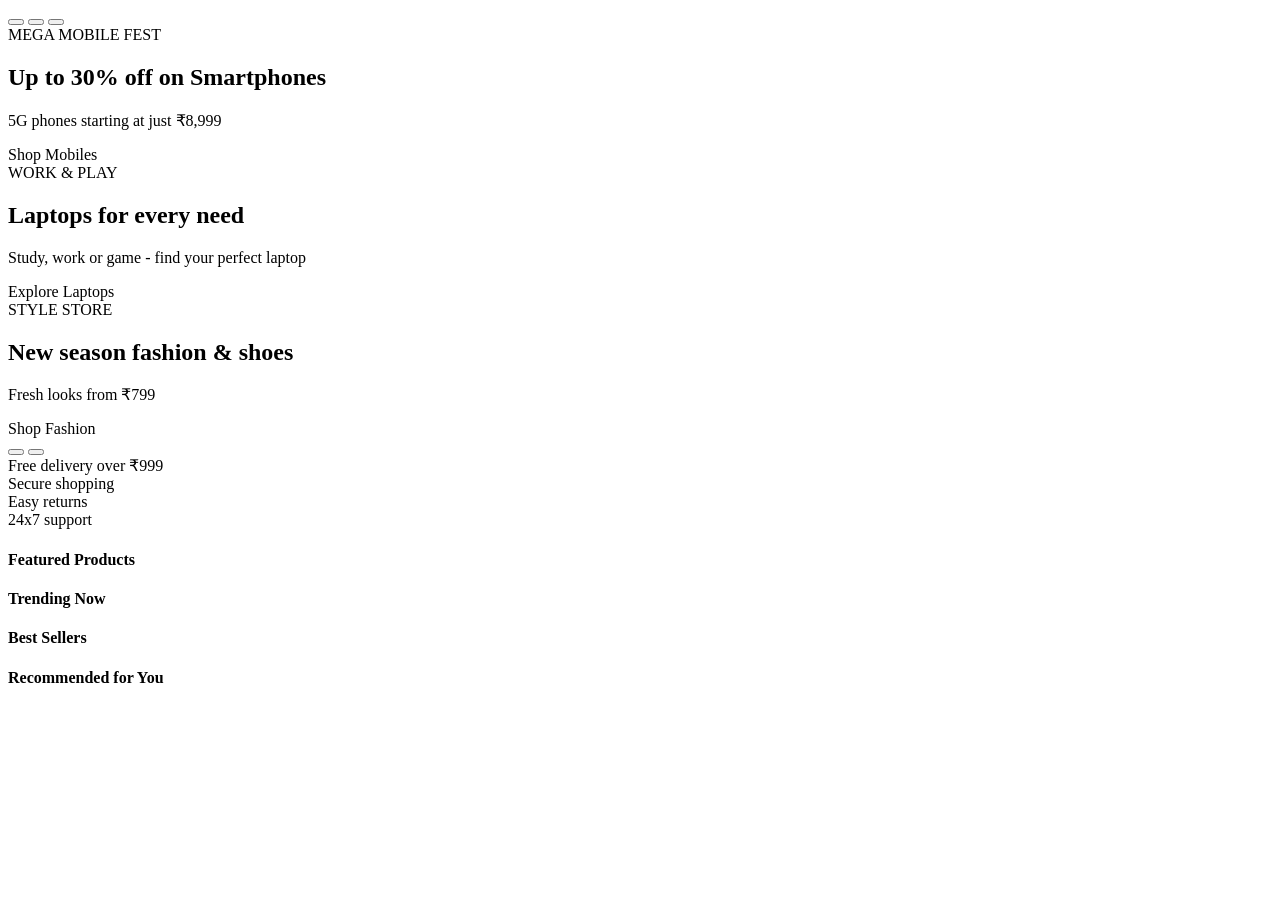
<file: src/main/resources/templates/index.html>
<!DOCTYPE html>
<html xmlns:th="http://www.thymeleaf.org" lang="en">
<head th:replace="~{fragments :: head('Online Shopping')}"></head>
<body>
<div th:replace="~{fragments :: header}"></div>

<main class="container mt-3">
    <!-- Promotional banners -->
    <div id="promo" class="carousel slide rounded-4 overflow-hidden shadow-sm" data-bs-ride="carousel">
        <div class="carousel-indicators">
            <button type="button" data-bs-target="#promo" data-bs-slide-to="0" class="active"></button>
            <button type="button" data-bs-target="#promo" data-bs-slide-to="1"></button>
            <button type="button" data-bs-target="#promo" data-bs-slide-to="2"></button>
        </div>
        <div class="carousel-inner">
            <div class="carousel-item active"><div class="banner b1">
                <div><span class="tag">MEGA MOBILE FEST</span><h2>Up to 30% off on Smartphones</h2><p>5G phones starting at just ₹8,999</p>
                    <a th:href="@{/products(category='Mobiles')}" class="btn btn-warning btn-lg">Shop Mobiles</a></div>
                <i class="bi bi-phone banner-icon"></i></div></div>
            <div class="carousel-item"><div class="banner b2">
                <div><span class="tag">WORK &amp; PLAY</span><h2>Laptops for every need</h2><p>Study, work or game - find your perfect laptop</p>
                    <a th:href="@{/products(category='Laptops')}" class="btn btn-warning btn-lg">Explore Laptops</a></div>
                <i class="bi bi-laptop banner-icon"></i></div></div>
            <div class="carousel-item"><div class="banner b3">
                <div><span class="tag">STYLE STORE</span><h2>New season fashion &amp; shoes</h2><p>Fresh looks from ₹799</p>
                    <a th:href="@{/products(category='Fashion')}" class="btn btn-warning btn-lg">Shop Fashion</a></div>
                <i class="bi bi-bag-heart banner-icon"></i></div></div>
        </div>
        <button class="carousel-control-prev" type="button" data-bs-target="#promo" data-bs-slide="prev"><span class="carousel-control-prev-icon"></span></button>
        <button class="carousel-control-next" type="button" data-bs-target="#promo" data-bs-slide="next"><span class="carousel-control-next-icon"></span></button>
    </div>

    <div class="row g-3 mt-2 perks text-center">
        <div class="col-6 col-md-3"><i class="bi bi-truck"></i> Free delivery over ₹999</div>
        <div class="col-6 col-md-3"><i class="bi bi-shield-check"></i> Secure shopping</div>
        <div class="col-6 col-md-3"><i class="bi bi-arrow-repeat"></i> Easy returns</div>
        <div class="col-6 col-md-3"><i class="bi bi-headset"></i> 24x7 support</div>
    </div>

    <section class="mt-4"><h4 class="section-title"><i class="bi bi-stars"></i> Featured Products</h4>
        <div class="row g-3"><th:block th:each="p : ${featured}"><div th:replace="~{fragments :: productCard(${p})}"></div></th:block></div></section>

    <section class="mt-4"><h4 class="section-title"><i class="bi bi-graph-up-arrow"></i> Trending Now</h4>
        <div class="row g-3"><th:block th:each="p : ${trending}"><div th:replace="~{fragments :: productCard(${p})}"></div></th:block></div></section>

    <section class="mt-4"><h4 class="section-title"><i class="bi bi-trophy"></i> Best Sellers</h4>
        <div class="row g-3"><th:block th:each="p : ${bestSelling}"><div th:replace="~{fragments :: productCard(${p})}"></div></th:block></div></section>

    <section class="mt-4"><h4 class="section-title"><i class="bi bi-hand-thumbs-up"></i> Recommended for You</h4>
        <div class="row g-3"><th:block th:each="p : ${recommended}"><div th:replace="~{fragments :: productCard(${p})}"></div></th:block></div></section>
</main>

<div th:replace="~{fragments :: footer}"></div>
<div th:replace="~{fragments :: scripts}"></div>
</body>
</html>
</file>
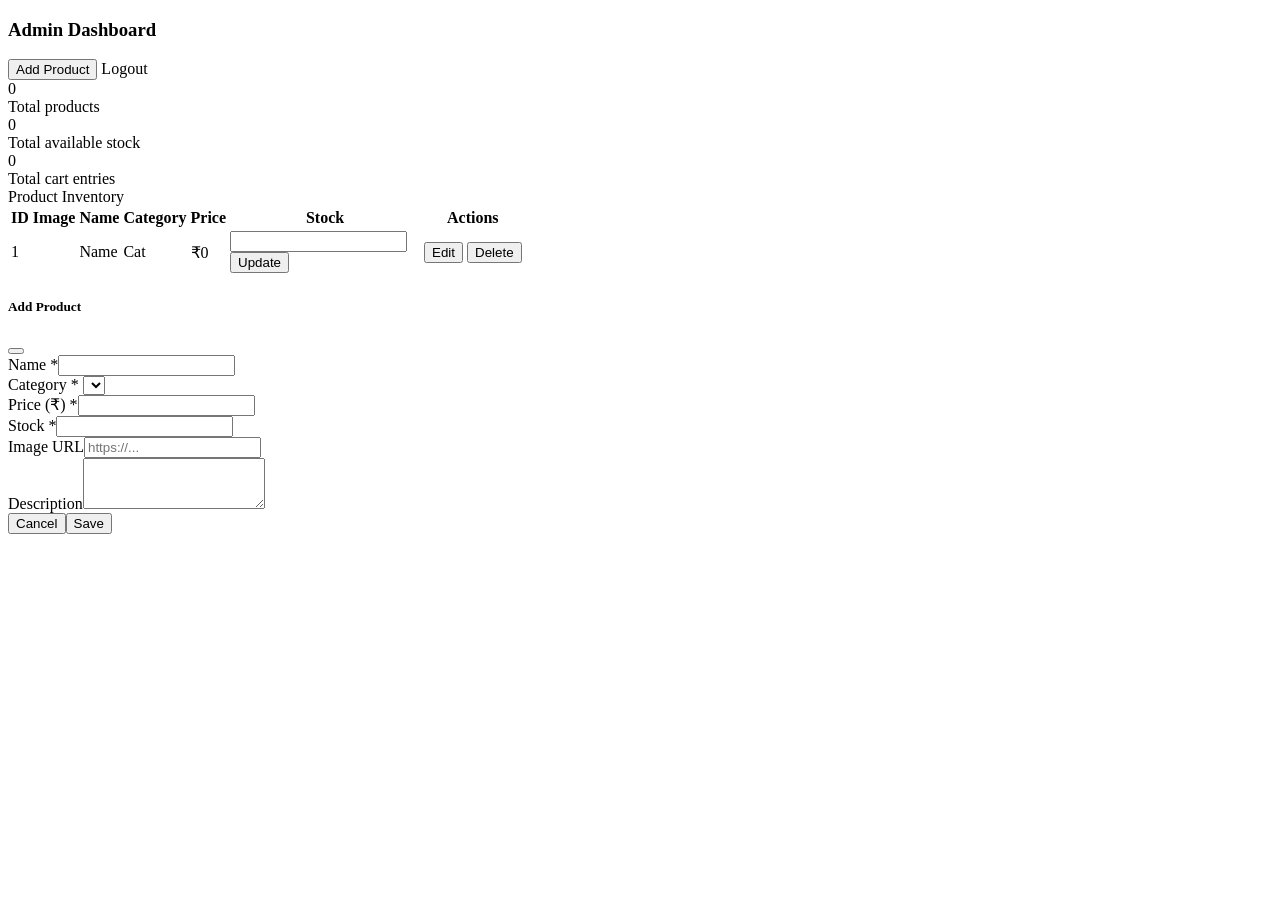
<file: src/main/resources/templates/admin.html>
<!DOCTYPE html>
<html xmlns:th="http://www.thymeleaf.org" lang="en">
<head th:replace="~{fragments :: head('Admin Dashboard')}"></head>
<body class="bg-light">
<div th:replace="~{fragments :: header}"></div>

<main class="container mt-3">
    <div class="d-flex justify-content-between align-items-center flex-wrap gap-2 mb-3">
        <h3 class="mb-0"><i class="bi bi-speedometer2"></i> Admin Dashboard</h3>
        <div class="d-flex gap-2">
            <button class="btn btn-primary" type="button" id="btnAdd"><i class="bi bi-plus-lg"></i> Add Product</button>
            <a class="btn btn-outline-secondary" th:href="@{/logout}">Logout</a>
        </div>
    </div>

    <div class="row g-3 mb-4">
        <div class="col-md-4"><div class="stat-card"><i class="bi bi-box-seam"></i><div><div class="stat-num" th:text="${totalProducts}">0</div><div class="text-muted small">Total products</div></div></div></div>
        <div class="col-md-4"><div class="stat-card"><i class="bi bi-boxes"></i><div><div class="stat-num" th:text="${totalStock}">0</div><div class="text-muted small">Total available stock</div></div></div></div>
        <div class="col-md-4"><div class="stat-card"><i class="bi bi-cart-check"></i><div><div class="stat-num" th:text="${cartEntries}">0</div><div class="text-muted small">Total cart entries</div></div></div></div>
    </div>

    <div class="card shadow-sm">
        <div class="card-header bg-white fw-semibold">Product Inventory</div>
        <div class="table-responsive">
            <table class="table align-middle mb-0">
                <thead class="table-light"><tr><th>ID</th><th>Image</th><th>Name</th><th>Category</th><th>Price</th><th style="width:190px">Stock</th><th class="text-end">Actions</th></tr></thead>
                <tbody>
                <tr th:each="p : ${products}">
                    <td th:text="${p.id}">1</td>
                    <td><img th:src="${p.imageUrl}" alt="" class="thumb" onerror="imgFallback(this)"></td>
                    <td th:text="${p.name}">Name</td>
                    <td th:text="${p.category}">Cat</td>
                    <td th:text="${@fmt.inr(p.price)}">₹0</td>
                    <td>
                        <div class="input-group input-group-sm">
                            <input type="number" min="0" class="form-control" th:id="'stock-' + ${p.id}" th:value="${p.stock}">
                            <button class="btn btn-outline-success" type="button" th:attr="data-stock=${p.id}">Update</button>
                        </div>
                    </td>
                    <td class="text-end text-nowrap">
                        <button class="btn btn-sm btn-outline-primary" type="button"
                                th:attr="data-edit=${p.id},data-name=${p.name},data-category=${p.category},data-description=${p.description},data-price=${p.price},data-qty=${p.stock},data-image=${p.imageUrl}"><i class="bi bi-pencil"></i> Edit</button>
                        <button class="btn btn-sm btn-outline-danger" type="button" th:attr="data-delete=${p.id},data-name=${p.name}"><i class="bi bi-trash"></i> Delete</button>
                    </td>
                </tr>
                </tbody>
            </table>
        </div>
    </div>
</main>

<!-- Add / Edit modal -->
<div class="modal fade" id="productModal" tabindex="-1">
    <div class="modal-dialog modal-lg"><div class="modal-content">
        <div class="modal-header"><h5 class="modal-title" id="modalTitle">Add Product</h5><button type="button" class="btn-close" data-bs-dismiss="modal"></button></div>
        <div class="modal-body">
            <div id="formError" class="alert alert-danger d-none"></div>
            <input type="hidden" id="pId">
            <div class="row g-3">
                <div class="col-md-8"><label class="form-label">Name *</label><input id="pName" class="form-control" maxlength="150"></div>
                <div class="col-md-4"><label class="form-label">Category *</label>
                    <select id="pCategory" class="form-select"><option th:each="c : ${categories}" th:value="${c}" th:text="${c}"></option></select></div>
                <div class="col-md-4"><label class="form-label">Price (₹) *</label><input id="pPrice" type="number" min="0.01" step="0.01" class="form-control"></div>
                <div class="col-md-4"><label class="form-label">Stock *</label><input id="pStock" type="number" min="0" step="1" class="form-control"></div>
                <div class="col-md-4"><label class="form-label">Image URL</label><input id="pImage" class="form-control" placeholder="https://..."></div>
                <div class="col-12"><label class="form-label">Description</label><textarea id="pDescription" rows="3" class="form-control"></textarea></div>
            </div>
        </div>
        <div class="modal-footer"><button class="btn btn-secondary" data-bs-dismiss="modal">Cancel</button><button class="btn btn-primary" id="btnSave">Save</button></div>
    </div></div>
</div>

<div th:replace="~{fragments :: scripts}"></div>
<script th:src="@{/js/admin.js}"></script>
</body>
</html>
</file>
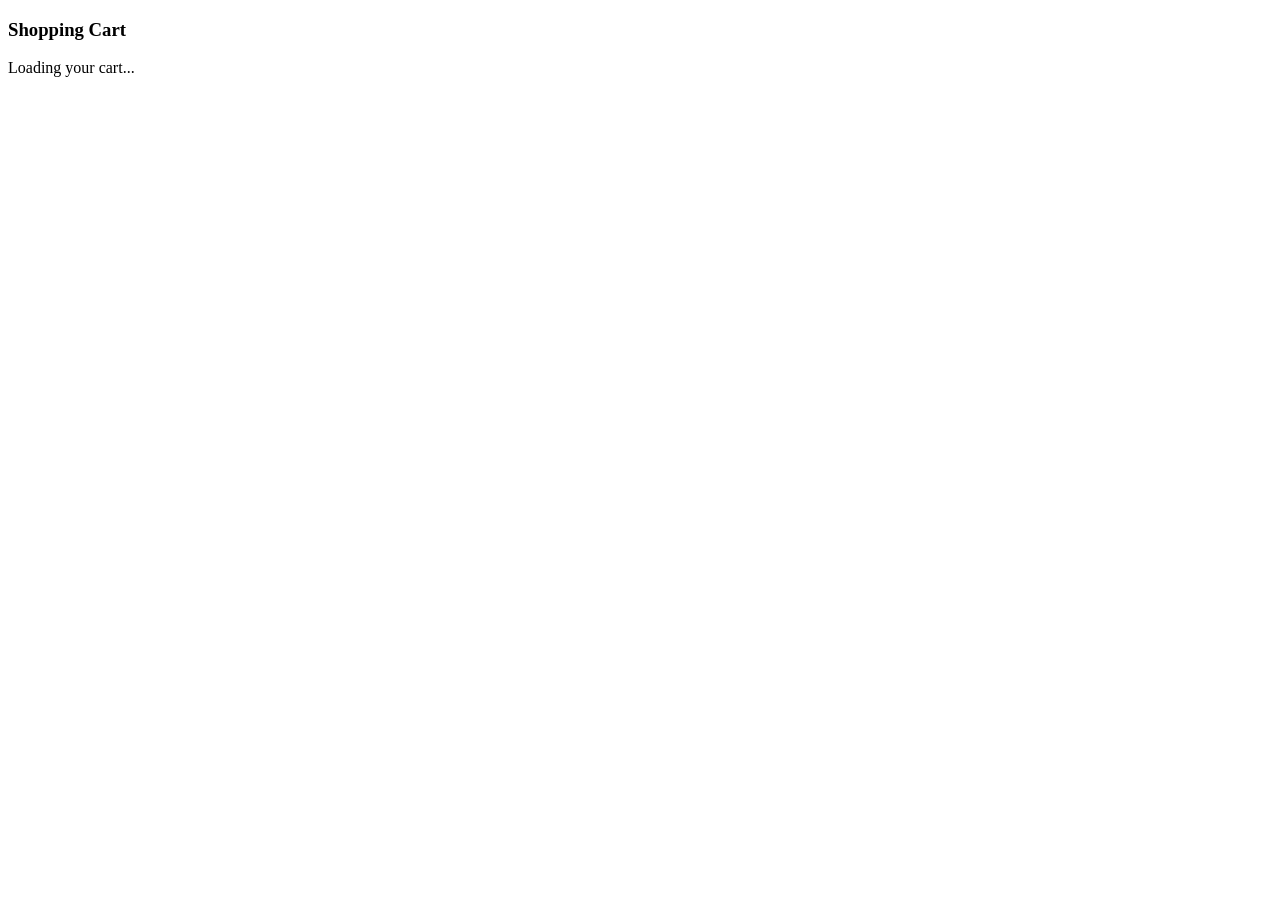
<file: src/main/resources/templates/cart.html>
<!DOCTYPE html>
<html xmlns:th="http://www.thymeleaf.org" lang="en">
<head th:replace="~{fragments :: head('My Cart')}"></head>
<body>
<div th:replace="~{fragments :: header}"></div>

<main class="container mt-3">
    <h3 class="mb-3"><i class="bi bi-cart3"></i> Shopping Cart</h3>
    <div id="cartRoot">
        <div class="text-center py-5"><div class="spinner-border text-primary" role="status"></div><p class="mt-2">Loading your cart...</p></div>
    </div>
</main>

<div th:replace="~{fragments :: footer}"></div>
<div th:replace="~{fragments :: scripts}"></div>
<script th:src="@{/js/cart.js}"></script>
</body>
</html>
</file>
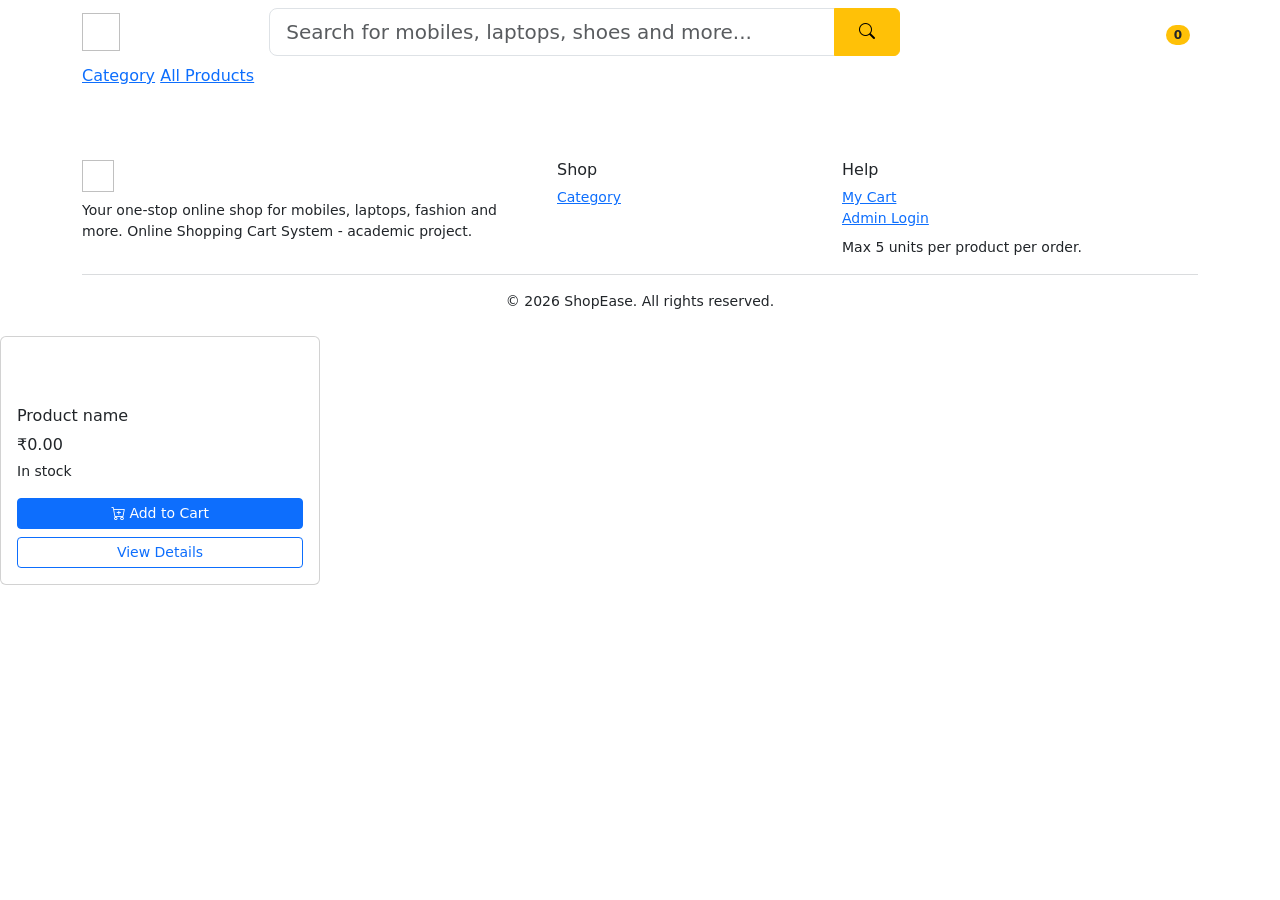
<file: src/main/resources/templates/fragments.html>
<!DOCTYPE html>
<html xmlns:th="http://www.thymeleaf.org" lang="en">
<head th:fragment="head(title)">
    <meta charset="UTF-8">
    <meta name="viewport" content="width=device-width, initial-scale=1">
    <title th:text="${title} + ' | ShopEase'">ShopEase</title>
    <link href="https://cdn.jsdelivr.net/npm/bootstrap@5.3.3/dist/css/bootstrap.min.css" rel="stylesheet">
    <link href="https://cdn.jsdelivr.net/npm/bootstrap-icons@1.11.3/font/bootstrap-icons.min.css" rel="stylesheet">
    <link rel="stylesheet" th:href="@{/css/style.css}">
    <link rel="icon" th:href="@{/images/logo.svg}" type="image/svg+xml">
</head>
<body>

<header th:fragment="header" class="site-header">
    <nav class="navbar navbar-expand-lg navbar-dark topbar">
        <div class="container">
            <a class="navbar-brand brand" th:href="@{/}">
                <img th:src="@{/images/logo.svg}" alt="" width="38" height="38">
                <span>Shop<b>Ease</b></span>
            </a>
            <button class="navbar-toggler" type="button" data-bs-toggle="collapse" data-bs-target="#topNav" aria-label="Menu">
                <span class="navbar-toggler-icon"></span>
            </button>
            <div class="collapse navbar-collapse" id="topNav">
                <form class="search-form flex-grow-1 my-2 my-lg-0 mx-lg-4" th:action="@{/products}" method="get">
                    <div class="input-group">
                        <input type="search" name="name" class="form-control form-control-lg" placeholder="Search for mobiles, laptops, shoes and more..."
                               th:value="${param.name != null ? param.name[0] : ''}" aria-label="Search products">
                        <button class="btn btn-warning px-4" type="submit"><i class="bi bi-search"></i></button>
                    </div>
                </form>
                <ul class="navbar-nav ms-auto align-items-lg-center gap-lg-2">
                    <li class="nav-item"><a class="nav-link" th:href="@{/login}"><i class="bi bi-person-circle"></i> Login / Register</a></li>
                    <li class="nav-item">
                        <a class="nav-link cart-link" th:href="@{/cart}">
                            <i class="bi bi-cart3 fs-5"></i> Cart
                            <span id="cartBadge" class="badge rounded-pill bg-warning text-dark cart-badge">0</span>
                        </a>
                    </li>
                </ul>
            </div>
        </div>
    </nav>
    <div class="category-bar">
        <div class="container">
            <a th:each="c : ${categories}" th:href="@{/products(category=${c})}" th:text="${c}" class="cat-link">Category</a>
            <a th:href="@{/products}" class="cat-link all">All Products</a>
        </div>
    </div>
</header>

<footer th:fragment="footer" class="site-footer mt-5">
    <div class="container py-4">
        <div class="row g-4">
            <div class="col-md-5">
                <div class="brand text-white mb-2"><img th:src="@{/images/logo.svg}" alt="" width="32" height="32"> <span>Shop<b>Ease</b></span></div>
                <p class="small mb-0">Your one-stop online shop for mobiles, laptops, fashion and more. Online Shopping Cart System - academic project.</p>
            </div>
            <div class="col-6 col-md-3">
                <h6>Shop</h6>
                <a th:each="c : ${categories}" th:href="@{/products(category=${c})}" th:text="${c}" class="d-block small">Category</a>
            </div>
            <div class="col-6 col-md-4">
                <h6>Help</h6>
                <a th:href="@{/cart}" class="d-block small">My Cart</a>
                <a th:href="@{/login}" class="d-block small">Admin Login</a>
                <span class="d-block small mt-2">Max 5 units per product per order.</span>
            </div>
        </div>
        <hr class="border-secondary">
        <div class="small text-center">&copy; 2026 ShopEase. All rights reserved.</div>
    </div>
</footer>

<div th:fragment="scripts">
    <script src="https://cdn.jsdelivr.net/npm/bootstrap@5.3.3/dist/js/bootstrap.bundle.min.js"></script>
    <script th:src="@{/js/app.js}"></script>
</div>

<!-- Reusable product card -->
<div th:fragment="productCard(p)" class="col-6 col-md-4 col-lg-3">
    <div class="card product-card h-100">
        <a th:href="@{/products/{id}(id=${p.id})}" class="img-wrap">
            <img th:src="${p.imageUrl}" th:alt="${p.name}" loading="lazy" onerror="imgFallback(this)">
        </a>
        <div class="card-body d-flex flex-column">
            <span class="badge cat-badge align-self-start mb-2" th:text="${p.category}">Category</span>
            <h6 class="product-name" th:text="${p.name}">Product name</h6>
            <div class="price mb-1" th:text="${@fmt.inr(p.price)}">₹0.00</div>
            <div class="small mb-3" th:classappend="${p.stock > 0} ? 'text-success' : 'text-danger'"
                 th:text="${p.stock > 0} ? 'In stock: ' + ${p.stock} + ' available' : 'Out of stock'">In stock</div>
            <div class="mt-auto d-grid gap-2">
                <button type="button" class="btn btn-primary btn-sm" th:disabled="${p.stock <= 0}"
                        th:attr="data-add-to-cart=${p.id}"><i class="bi bi-cart-plus"></i> Add to Cart</button>
                <a th:href="@{/products/{id}(id=${p.id})}" class="btn btn-outline-primary btn-sm">View Details</a>
            </div>
        </div>
    </div>
</div>
</body>
</html>
</file>
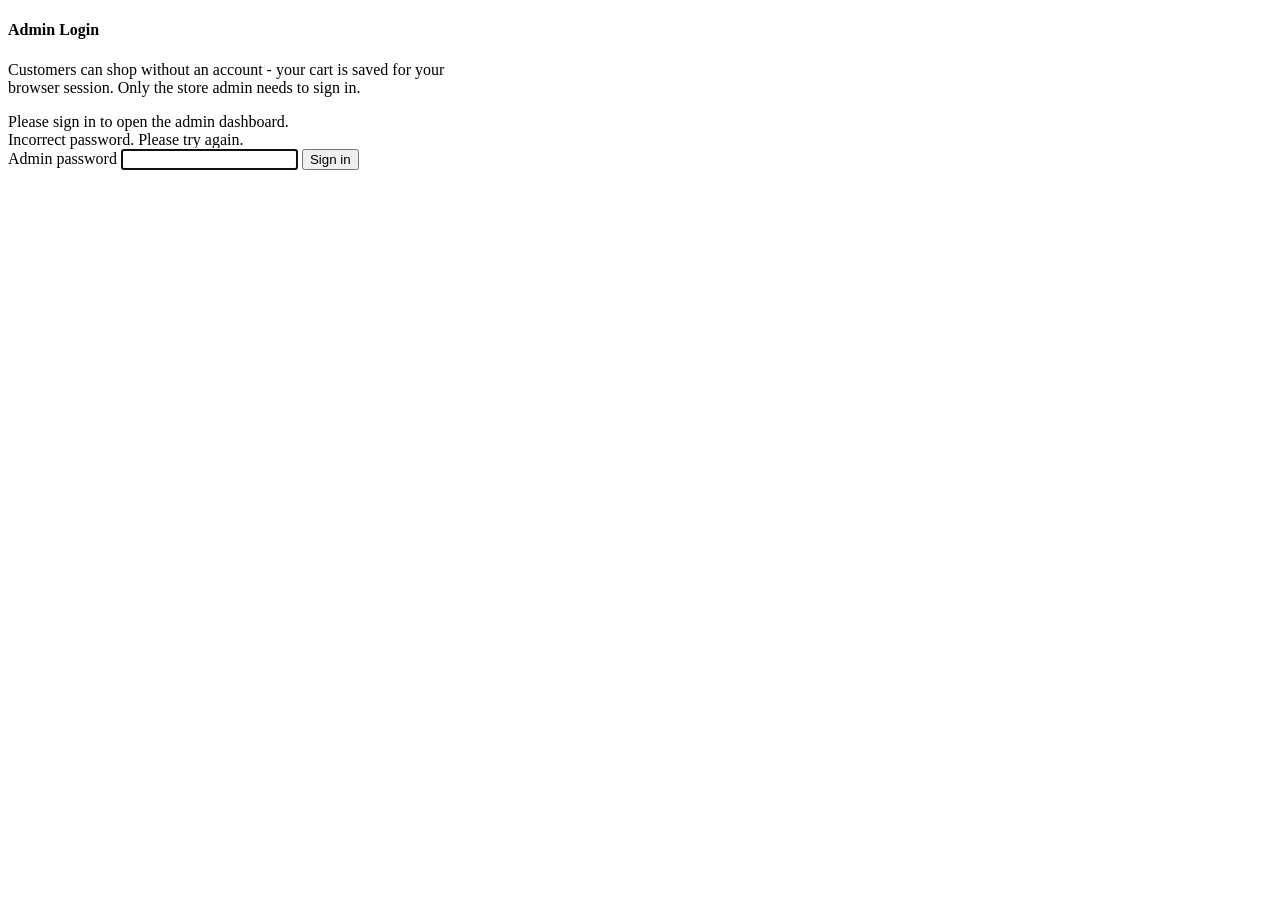
<file: src/main/resources/templates/login.html>
<!DOCTYPE html>
<html xmlns:th="http://www.thymeleaf.org" lang="en">
<head th:replace="~{fragments :: head('Login')}"></head>
<body>
<div th:replace="~{fragments :: header}"></div>
<main class="container my-5" style="max-width:460px">
    <div class="filter-box p-4">
        <h4 class="mb-1"><i class="bi bi-shield-lock"></i> Admin Login</h4>
        <p class="text-muted small">Customers can shop without an account - your cart is saved for your browser session. Only the store admin needs to sign in.</p>
        <div class="alert alert-warning py-2" th:if="${param.required}">Please sign in to open the admin dashboard.</div>
        <div class="alert alert-danger py-2" th:if="${param.error}">Incorrect password. Please try again.</div>
        <form th:action="@{/login}" method="post">
            <label class="form-label">Admin password</label>
            <input type="password" name="password" class="form-control mb-3" required autofocus>
            <button class="btn btn-primary w-100" type="submit">Sign in</button>
        </form>
    </div>
</main>
<div th:replace="~{fragments :: footer}"></div>
<div th:replace="~{fragments :: scripts}"></div>
</body>
</html>
</file>
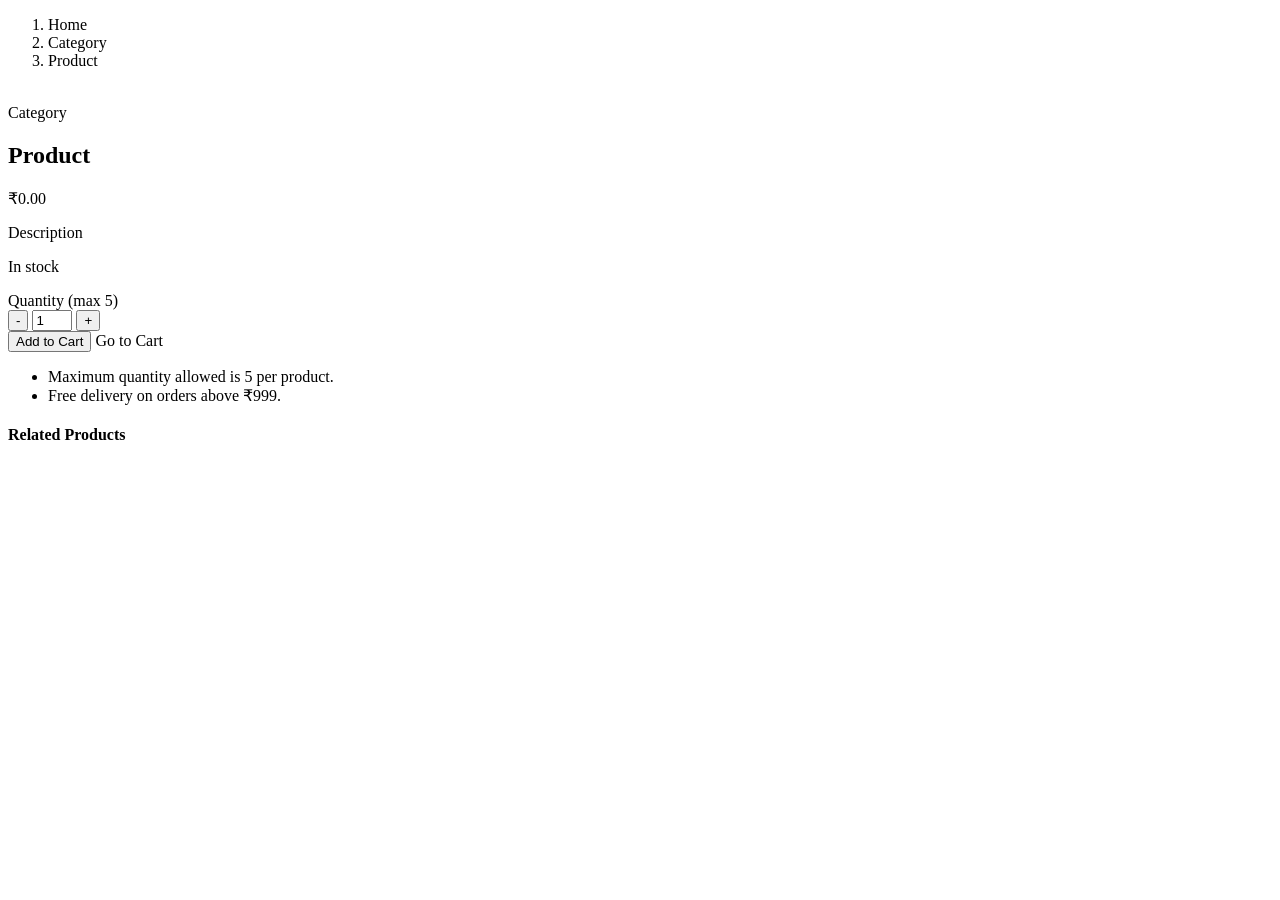
<file: src/main/resources/templates/product-details.html>
<!DOCTYPE html>
<html xmlns:th="http://www.thymeleaf.org" lang="en">
<head th:replace="~{fragments :: head(${product.name})}"></head>
<body>
<div th:replace="~{fragments :: header}"></div>

<main class="container mt-3">
    <nav aria-label="breadcrumb"><ol class="breadcrumb">
        <li class="breadcrumb-item"><a th:href="@{/}">Home</a></li>
        <li class="breadcrumb-item"><a th:href="@{/products(category=${product.category})}" th:text="${product.category}">Category</a></li>
        <li class="breadcrumb-item active" th:text="${product.name}">Product</li>
    </ol></nav>

    <div class="row g-4 detail-box">
        <div class="col-md-5">
            <div class="detail-img"><img th:src="${product.imageUrl}" th:alt="${product.name}" onerror="imgFallback(this)"></div>
        </div>
        <div class="col-md-7">
            <span class="badge cat-badge mb-2" th:text="${product.category}">Category</span>
            <h2 th:text="${product.name}">Product</h2>
            <div class="price big my-3" th:text="${@fmt.inr(product.price)}">₹0.00</div>
            <p class="text-muted" th:text="${product.description}">Description</p>
            <p class="fw-semibold" th:classappend="${product.stock > 0} ? 'text-success' : 'text-danger'"
               th:text="${product.stock > 0} ? 'In stock - ' + ${product.stock} + ' available' : 'Out of stock'">In stock</p>

            <div class="d-flex align-items-end gap-3 flex-wrap" th:if="${product.stock > 0}">
                <div>
                    <label for="qtyInput" class="form-label small mb-1">Quantity (max 5)</label>
                    <div class="input-group qty-group">
                        <button class="btn btn-outline-secondary" type="button" onclick="stepQty(-1)">-</button>
                        <input id="qtyInput" type="number" class="form-control text-center" value="1" min="1" max="5">
                        <button class="btn btn-outline-secondary" type="button" onclick="stepQty(1)">+</button>
                    </div>
                </div>
                <button class="btn btn-primary btn-lg px-4" type="button" th:attr="data-add-detail=${product.id}">
                    <i class="bi bi-cart-plus"></i> Add to Cart</button>
                <a class="btn btn-outline-primary btn-lg" th:href="@{/cart}">Go to Cart</a>
            </div>
            <div id="qtyMsg" class="text-danger small mt-2"></div>
            <ul class="small text-muted mt-3 mb-0">
                <li>Maximum quantity allowed is 5 per product.</li>
                <li>Free delivery on orders above ₹999.</li>
            </ul>
        </div>
    </div>

    <section class="mt-5" th:if="${!related.isEmpty()}">
        <h4 class="section-title">Related Products</h4>
        <div class="row g-3"><th:block th:each="p : ${related}"><div th:replace="~{fragments :: productCard(${p})}"></div></th:block></div>
    </section>
</main>

<div th:replace="~{fragments :: footer}"></div>
<div th:replace="~{fragments :: scripts}"></div>
</body>
</html>
</file>
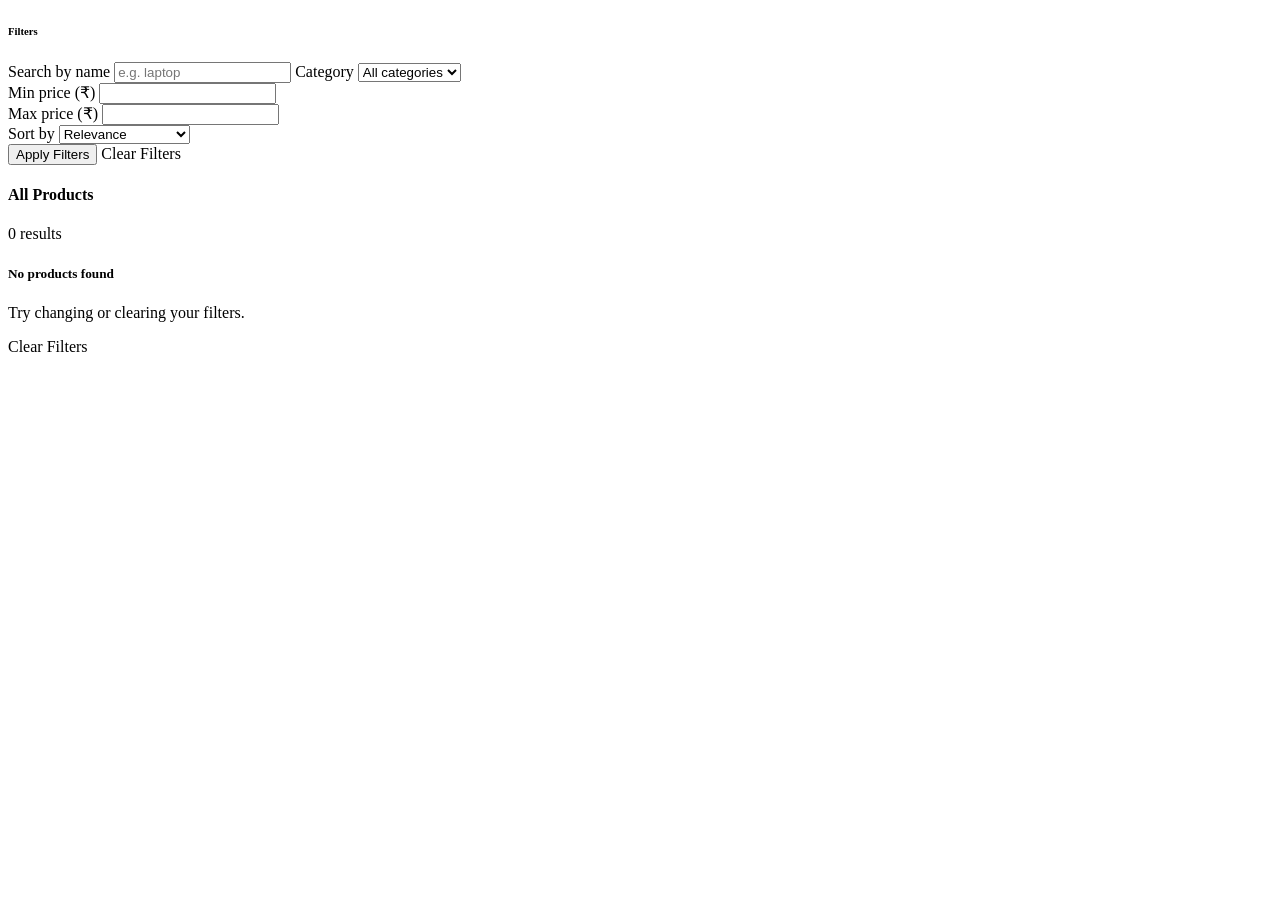
<file: src/main/resources/templates/products.html>
<!DOCTYPE html>
<html xmlns:th="http://www.thymeleaf.org" lang="en">
<head th:replace="~{fragments :: head('Products')}"></head>
<body>
<div th:replace="~{fragments :: header}"></div>

<main class="container mt-3">
    <div class="row g-3">
        <aside class="col-lg-3">
            <form class="filter-box" th:action="@{/products}" method="get">
                <h6 class="mb-3"><i class="bi bi-funnel"></i> Filters</h6>
                <label class="form-label small">Search by name</label>
                <input type="text" name="name" class="form-control mb-3" th:value="${fName}" placeholder="e.g. laptop">
                <label class="form-label small">Category</label>
                <select name="category" class="form-select mb-3">
                    <option value="">All categories</option>
                    <option th:each="c : ${categories}" th:value="${c}" th:text="${c}" th:selected="${c == fCategory}"></option>
                </select>
                <div class="row g-2 mb-3">
                    <div class="col-6"><label class="form-label small">Min price (₹)</label>
                        <input type="number" min="0" step="1" name="minPrice" class="form-control" th:value="${fMin}"></div>
                    <div class="col-6"><label class="form-label small">Max price (₹)</label>
                        <input type="number" min="0" step="1" name="maxPrice" class="form-control" th:value="${fMax}"></div>
                </div>
                <label class="form-label small">Sort by</label>
                <select name="sort" class="form-select mb-3">
                    <option value="">Relevance</option>
                    <option value="price_asc" th:selected="${fSort == 'price_asc'}">Price: Low to High</option>
                    <option value="price_desc" th:selected="${fSort == 'price_desc'}">Price: High to Low</option>
                </select>
                <div class="d-grid gap-2">
                    <button class="btn btn-primary" type="submit">Apply Filters</button>
                    <a class="btn btn-outline-secondary" th:href="@{/products}">Clear Filters</a>
                </div>
            </form>
        </aside>
        <section class="col-lg-9">
            <div class="d-flex justify-content-between align-items-center mb-3">
                <h4 class="mb-0" th:text="${fCategory != null and !fCategory.isEmpty()} ? ${fCategory} : 'All Products'">All Products</h4>
                <span class="text-muted small" th:text="${#lists.size(products)} + ' result(s)'">0 results</span>
            </div>
            <div class="row g-3" th:if="${!products.isEmpty()}">
                <th:block th:each="p : ${products}"><div th:replace="~{fragments :: productCard(${p})}"></div></th:block>
            </div>
            <div class="empty-state" th:if="${products.isEmpty()}">
                <i class="bi bi-search"></i>
                <h5>No products found</h5>
                <p>Try changing or clearing your filters.</p>
                <a class="btn btn-primary" th:href="@{/products}">Clear Filters</a>
            </div>
        </section>
    </div>
</main>

<div th:replace="~{fragments :: footer}"></div>
<div th:replace="~{fragments :: scripts}"></div>
</body>
</html>
</file>
